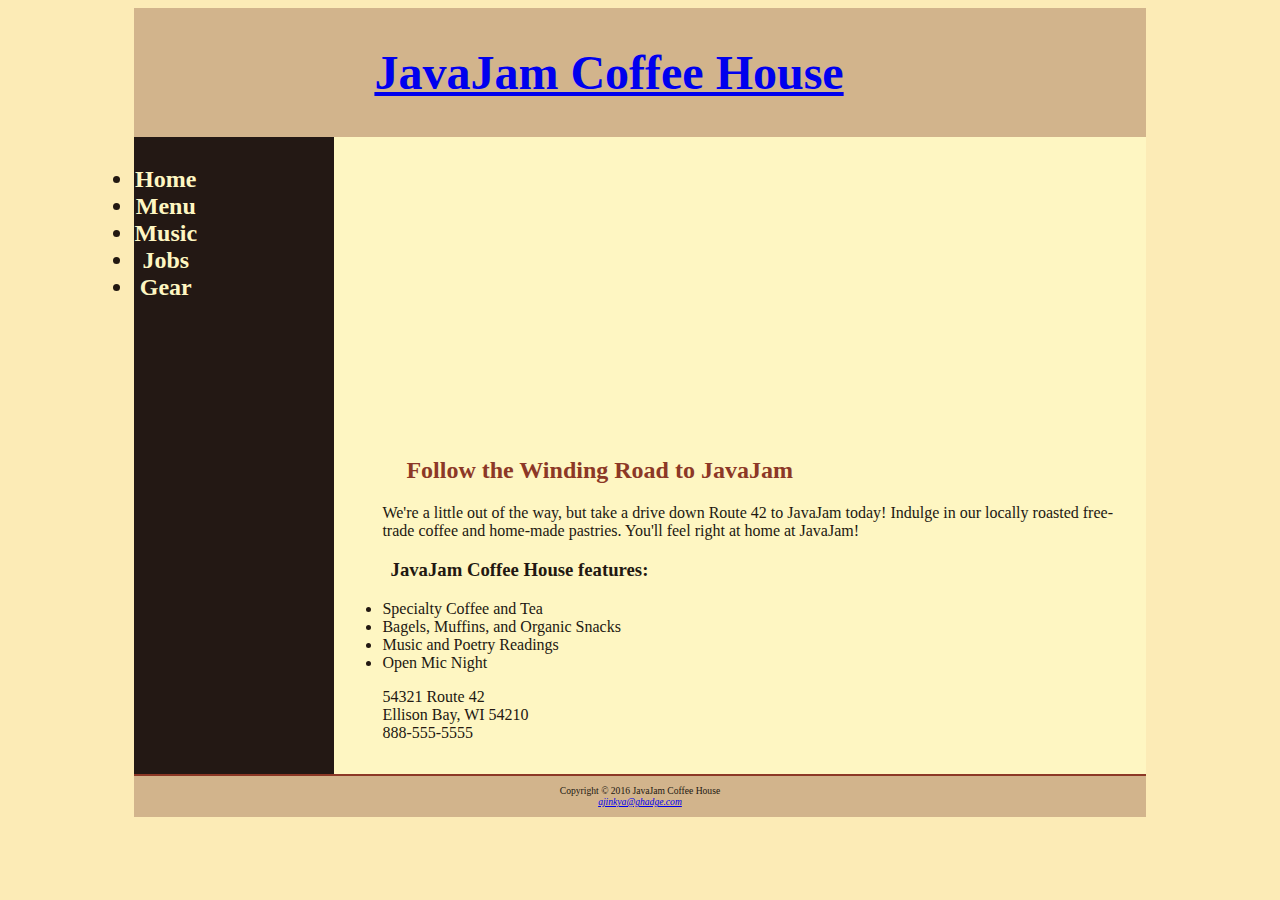
<file: Willie_JavaJamCoffeeBar/index.html>
<!DOCTYPE html>

<html lang="en">
<head>
	<title>JavaJam Coffee House</title>
	<meta charset="utf-8">
	<link rel="stylesheet" href="JavaJam.css">
	<meta name="viewport" content="width=device-width, initial-scale=1.0">
</head>
<body>
<div id="wrapper">
<header>
	<h1> <a href="index.html">JavaJam Coffee House</a></h1>
</header>
<nav>
	<ul>
	
	<li><a href="index.html">Home</a></li>
	<li><a href="menu.html">Menu</a></li>
	<li><a href="music.html">Music</a></li>
	<li><a href="jobs.html">Jobs</a></li>
	<li><a href="gear.html"> Gear</a></li>
	</ul>
</nav>

<main>
	<div id="homehero"></div>
	<h2>Follow the Winding Road to JavaJam</h2>
	<p>We&#39;re a little out of the way, but take a drive down Route 42 to JavaJam today! Indulge in our locally roasted free-trade coffee and home-made pastries. You&#39;ll feel right at home at JavaJam!</p>
	<h3>JavaJam Coffee House features:</h3>
	<ul>
		<li>Specialty Coffee and Tea</li>
		<li>Bagels, Muffins, and Organic Snacks</li>
		<li>Music and Poetry Readings</li>
		<li>Open Mic Night</li>
	</ul>
	<div>
	54321 Route 42<br>
	Ellison Bay, WI 54210<br>
	<a id="mobile" href="tel:888-555-5555">888-555-5555</a>
	<span id="desktop">888-555-5555 </span>
	</div>
</main>
	<footer>Copyright &copy; 2016 JavaJam Coffee House<br>
	<i><a href="#">ajinkya@ghadge.com</a></i>
	</footer>
</div>
</body>
</html>
</file>
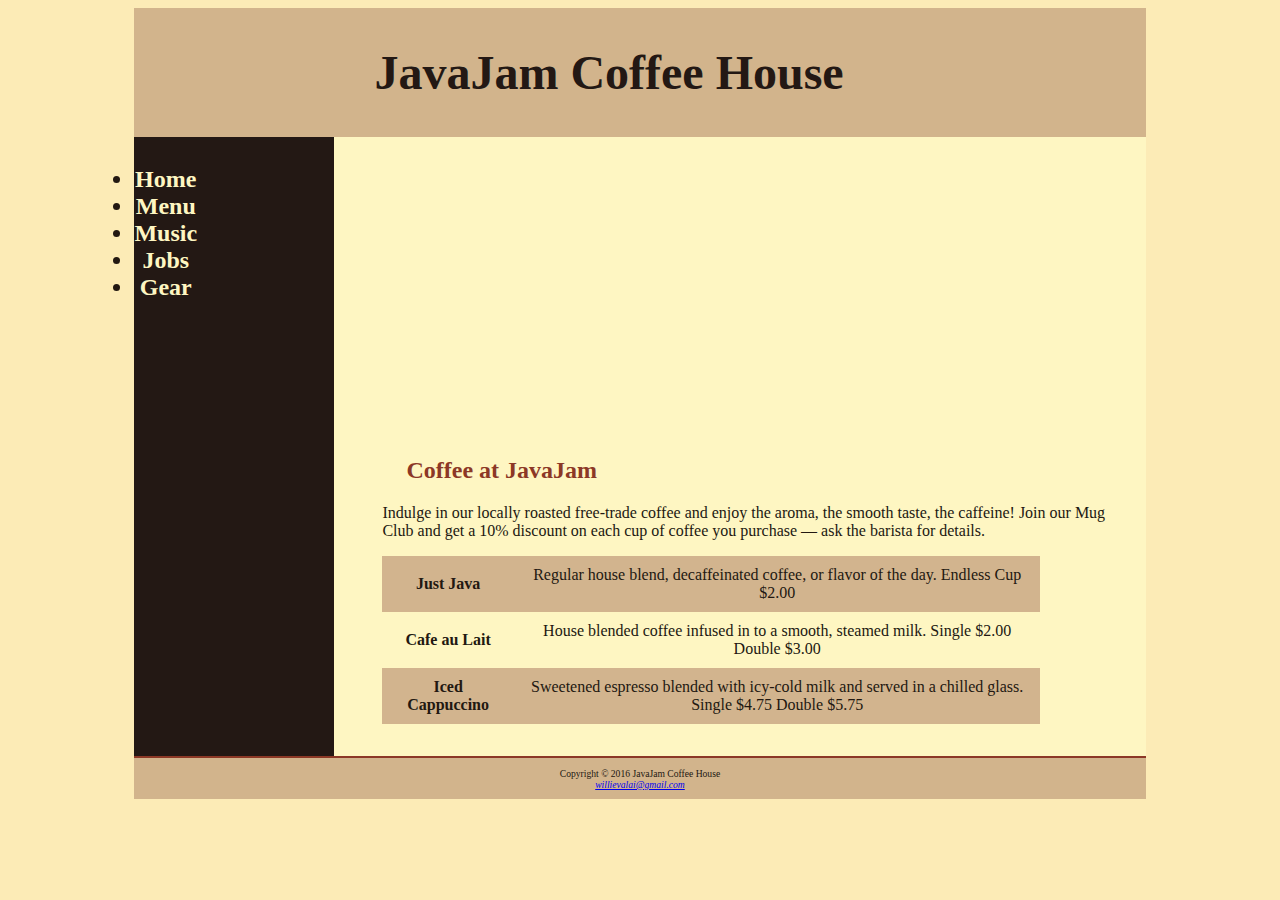
<file: Willie_JavaJamCoffeeBar/menu.html>
<!DOCTYPE html>

<html lang="en">
<head>
	<title>JavaJam Coffee House</title>
	<meta charset="utf-8">
	<link rel="stylesheet" href="JavaJam.css">
</head>
<body>
<div id="wrapper">
<header>
	<h1>JavaJam Coffee House</h1>
</header>
<nav>
	<ul>
	<li><a href="index.html">Home</a></li>
	<li><a href="menu.html">Menu</a></li>
	<li><a href="Music .html">Music</a></li>
	<li><a href="jobs.html">Jobs</a></li>
	<li><a href="gears.html"> Gear</a></li>
	</ul>
</nav>
<main id="menu_main">
	<div id="heromugs">
        
    </div>
	<h2>Coffee at JavaJam</h2>
	<p>Indulge in our locally roasted free-trade coffee and enjoy the aroma, the smooth taste, the caffeine! Join our Mug Club and get a 10% discount on each cup of coffee you purchase &mdash; ask the barista for details.</p>
	<div id="flow">
		<table>
			<tr>
				<th>Just Java</th>
				<td>Regular house blend, decaffeinated coffee, or flavor of the day.
				Endless Cup $2.00</td>
			</tr>		
			<tr>
				<th>Cafe au Lait</th>
				<td>House blended coffee infused in to a smooth, steamed milk.
				Single $2.00 Double $3.00</td>
			</tr>	
			<tr>
				<th>Iced Cappuccino</th>
				<td>Sweetened espresso blended with icy-cold milk and served in a chilled glass.<br>
				Single $4.75 Double $5.75</td>
			</tr>	
		</table>	
	</div>	
	
</main>
	<footer>Copyright &copy; 2016 JavaJam Coffee House<br>
	<i><a href="willievalai@gmail.com">willievalai@gmail.com</a></i>
	</footer>
</div>
</body>
</html>
</file>
<file: Willie_JavaJamCoffeeBar/JavaJam.css>
body{
    background-color: #FCEBB6;
    color: #221811;
    font-style: Tahoma;
    background-image: url("https://github.com/wbratz/javajam/blob/master/javajam4/background.gif?raw=true");
    background-repeat: no-repeat;
    background-size: cover;
}
header{
    color: #8C3826;
    background-color: #D2B48C;
    background-image: url("https://github.com/wbratz/javajam/blob/master/javajam4/javajamlogo.jpg?raw=true");
    background-repeat: no-repeat;
    padding-left: 240px;
    color: #231814;
    padding-top: 5px;
    padding-bottom: 5px;
}
h1{
    font-size: 3em;
}
h2{
    color: #8C3826;
}
h4{
    background-color: #D2B48C;
    font-size: 1.2em;
    padding-left: .5em;
    padding-bottom: .25em;
    text-transform: uppercase;
    border-bottom: 0cm;
    padding-bottom: 0%;
}
main{
    padding: 2em;
    display: block;
    padding-left: 0em;
    padding-right: 0em;
    padding-bottom: 2em;
    display: block;
    margin-left: 200px;
    padding-top: 0em;
    background-color: #FEF6C2;
    overflow: auto;

}
nav{
    text-align: center;
    font-weight: bold;
    font-size: 1.5em;
    padding-top: 5px;
    padding-bottom: 5px;
    float: left;
}
footer{
    background-color: #D2B48C;
    font-size: .60em;
    text-align: center;
    padding: 1em;
    border-top: 2px solid #8C3826;
}
#wrapper{
    width: 80%;
    background-color: #231814;
    margin-right: auto;
    margin-left: auto;
    min-width: 900px;
    max-width: 1280px;
    box-shadow: #221811;
    padding: 0%;

}
nav a{
    text-decoration: none;
}
.details{
    padding-left: 20%;
    padding-right: 20%;
    overflow: auto;
}
img{
    padding-left: 10px;
    padding-right: 10px;
}
#homehero{
    height: 300px;
    background-image: url("https://github.com/c9zealous/Javajam-Coffee-House-Website/blob/master/heroroad.jpg?raw=trueheroroad.jpg");
    background-size: cover;
    background-repeat: no-repeat;
    background-size: 100% 100%;
}
*{
    box-sizing: border-box;
}

#heromugs{
    height: 300px;
    background-image: url("https://github.com/c9zealous/Javajam-Coffee-House-Website/blob/master/heromugs.jpg?raw=true");
    background-size: cover;
    background-repeat: no-repeat;
    background-size: 100% 100%;
}
#heroguitar{
    height: 300px;
    background-image: url("https://github.com/c9zealous/Javajam-Coffee-House-Website/blob/master/heroguitar.jpg?raw=true");
    background-size: cover;
    background-repeat: no-repeat;
    background-size: 100% 100%;
}
#herojobs{
    height: 300px;
    background-image: url("herojobs.jpg");
    background-size: cover;
    background-repeat: no-repeat;
    background-size: 100% 100%;
}
main h2, main h3, main h4, main p, main div, main ul, main dl{
    padding-left: 3em;
    padding-right: 2em;
}
nav a:link{
    color: #FEF6C2;
}
nav a:visited{
    color: #D2B48C;
}
nav a:hover{
    color: #CC9933;
}
nav ul{
    padding-left: 0;
}
.float-left{
    float:left;
    padding-right: 2em;
    padding-bottom: 2em;
}
.onethird{
    float: left;
    width: 33%;

}
nav a:link { color: #FEF6C2; }
nav a:visited { color: #D2B48C; }
nav a:hover { color: #CC9933; }

#mobile{
    display: none;
    }
    #desktop{
    display: inline;
    
    }

.item{
    background-color: #FAF9F7;
    margin: 1em;
    padding: 1em;
    overflow: auto;
}
#herocouch{
    height: 300px;
    background-image: url(https://github.com/wbratz/javajam/blob/master/javajam4/herocouch.jpg?raw=true);
    background-size: 100%;
    background-repeat: no-repeat;
}    
@media only screen and (max-width:1024px ){
    body{margin: 0;background-image: none;}
    nav {
        float: none;
        width: auto;
        padding-top: 0;
        margin: 10px;
        font-size: 1.3em;

      }
      
      main {
        padding: 0;
        margin: 0;
        font-size: 90%;
      }
      
      footer {
        grid-area: footer;
      }
      
      /* Wrapper grid layout */
      #wrapper {
        width: auto;
        min-width: 0;
        margin: 0;
        padding: 0;
        box-shadow: none;
      }
      nav ul {
        padding: 0;
        margin: 0;
      }
      nav a{
        padding: 1em;
        width: 8em;
        font-weight: bold;
        border-style: none;
      }
      
      
      header {
        border-bottom: 5px solid #FEF6C2;
        background-image: url('https://github.com/wbratz/javajam/blob/master/javajam4/javajammini.jpg?raw=true');
      }
      h1{
        margin: 0;
        margin-bottom: 1em;
        padding-top: 1em;
        padding-bottom: 1em;
        font-size: 2.5em;
      }
      #heroroad, #heromugs, #heroguitar{
        padding: 0;
        margin: 0;
      }

}
@media only screen and (max-width: 768px){
    header{
        background-image: url("javajammini.jpg");
        height: 128px;
    }
    h1{
        font-size: 2em;
        text-align: center;
        padding-left: 0;
    }
    nav a{
        display: block;
        width: auto;
        border-bottom: 1px solid #FEF6C2;
    }
    nav li{
        display: block;
    }
    main{
        padding-top: 1px;
    }
    h2{
        padding: 0.5em 0 0 0.5em;
        margin-right: 0.5em;
    }
    .details{
        padding-right: 0;
        padding-left: 0;
    }
    #heroroad, #heromugs, #heroguitar{
        background-image: none;
        height: auto;
        .float-left{
            padding-left: 0.5em;
            padding-right: 0.5em;
        }
        #mobile{
            display: none;
            }
            #desktop{
            display: inline;
            }
      }
      
}
table{
    text-align: center;
    width: 90%;
    border-spacing: 0;
}
td, th{
    padding: 10px;
}
tr:nth-of-type(odd){
    background-color: #D2B48E;
}
form{
    padding: 2em;
}
label{
    float: left;
    display: block;
    text-align: right;
    width: 8em;
    padding-right: 1em;
}
input, textarea{
    display: block;
    margin-bottom: 1em;
}
#mySubmit{
    margin-left: 9.5em;
}
audio{
    display: block;
    margin-top: 1em;
}
</file>
